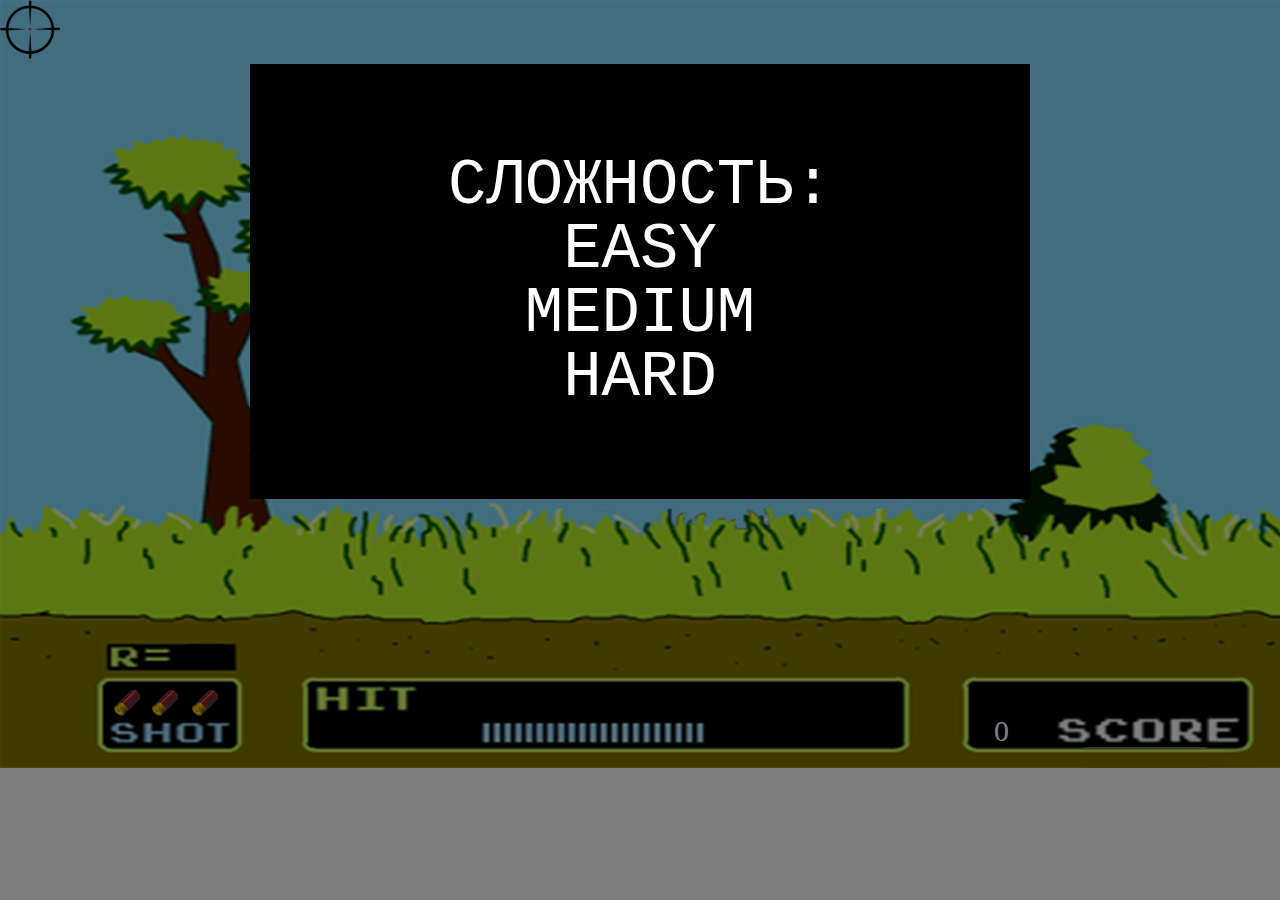
<file: 5/index.html>
<!DOCTYPE html>
<html>
<head>
    <meta charset="utf-8">
    
  <title>Охота на утку</title>
  <link href="css/reset.css" type="text/css" rel="stylesheet" />
  <link href="css/main.css" type="text/css" rel="stylesheet" />
  <script src="js/jquery-1.10.2.min.js" type="text/javascript"></script>
  <script src="js/duck.js" type="text/javascript"></script>
  <script src="js/game.js" type="text/javascript"></script>
  <script src="js/main.js" type="text/javascript"></script>
</head>
<body>

  <div id="white_flash"> </div>

  <div id="click"></div>

  <div id="score"> 
    0 
  </div>

  <img class="shell shell_1" src="img/shell.png"/>
  <img class="shell shell_2" src="img/shell.png"/>
  <img class="shell shell_3" src="img/shell.png"/>

  <div id="game-start"> 
    <div id="choose-difficulty">
      <h3> Сложность: </h3>
       <p class="difficulty">easy</p>
      <p class="difficulty">medium</p>
      <p class="difficulty">hard</p>
    </div>
  </div>

  <div id="actors">
    <figure id="duck-template" class="sprite duck right"></figure>
  </div>

  <div id="game-over">
    <div id="game-over-message">
      <h3>Игра окончена</h3>

      <p>Счёт: <span id="points"></span> очки</p>

      <p id="play-again">Попробовать еще?</p>
    </div>
  </div>

  <div id="game">
    <div id="crosshair"></div>
  </div>

</body>
</html>
</file>
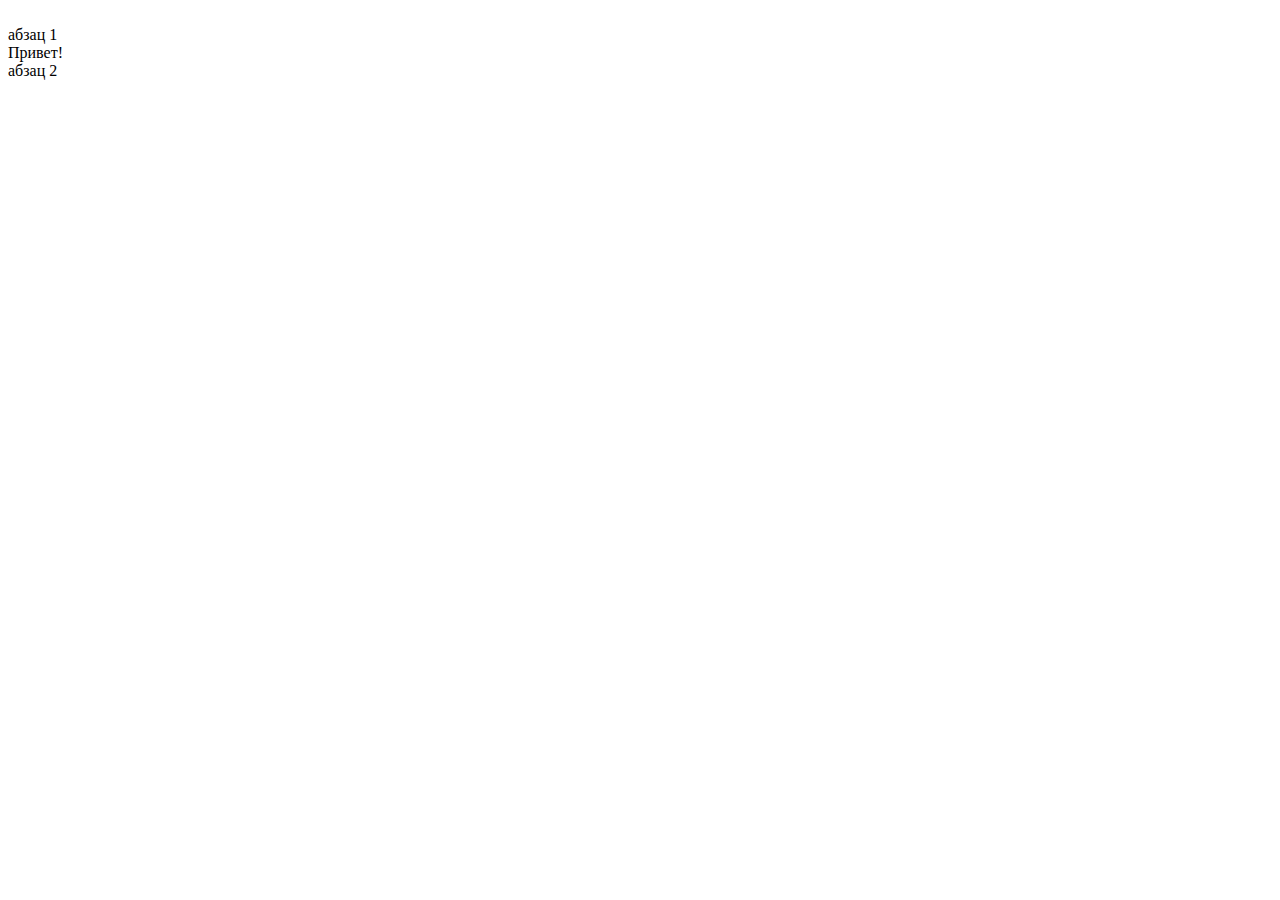
<file: 1/Lab1.html>
<!DOCTYPE html>
<html lang="ru">
<head>
	<meta charset="UTF-8">
	<title>Задание 1</title>
</head>
<body>
	<br> абзац 1
	<script>
		<!--
alert("Привет!");
			//-->
	</script>
	<br>Привет!
	<br> абзац 2
</body>
</html>
</file>
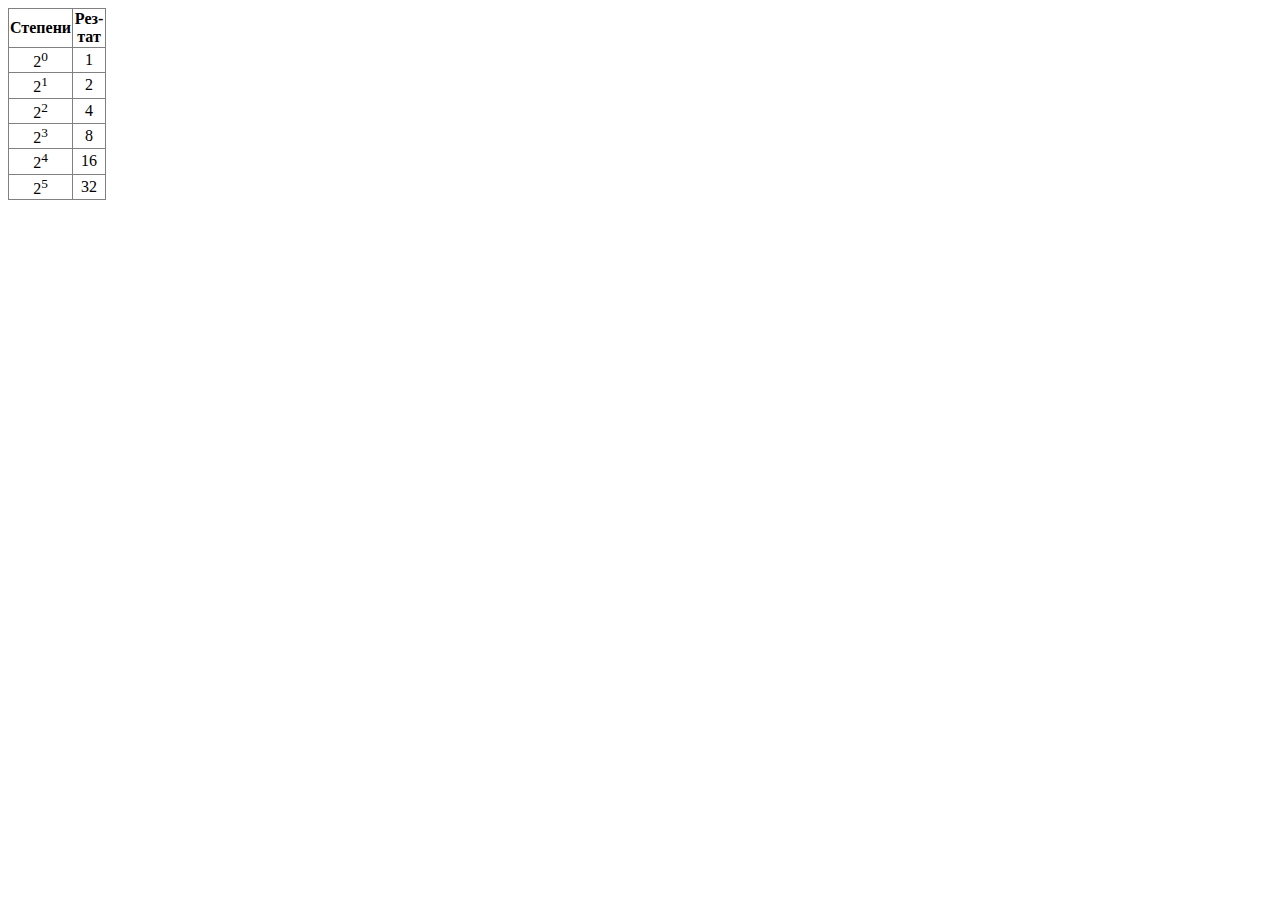
<file: 1/Lab6.html>
<!DOCTYPE html>
<html lang="ru">
<head>
	<meta charset="UTF-8">
	<title>Задание 6</title>
</head>
<body>
	<script language>
document.write('<table border="1" style="border-collapse: collapse; text-align: center;"><th>Степени</th><th>Рез-тат</th>');

for(var i=0; i<6; i++) {
document.write('<tr><td style="width: 30px">2<sup>'+i+'</sup></td><td style="width: 30px">'+Math.pow(2,i)+'</td></tr>');
}
document.write('</table>');
</script>
</body>
</html>
</file>
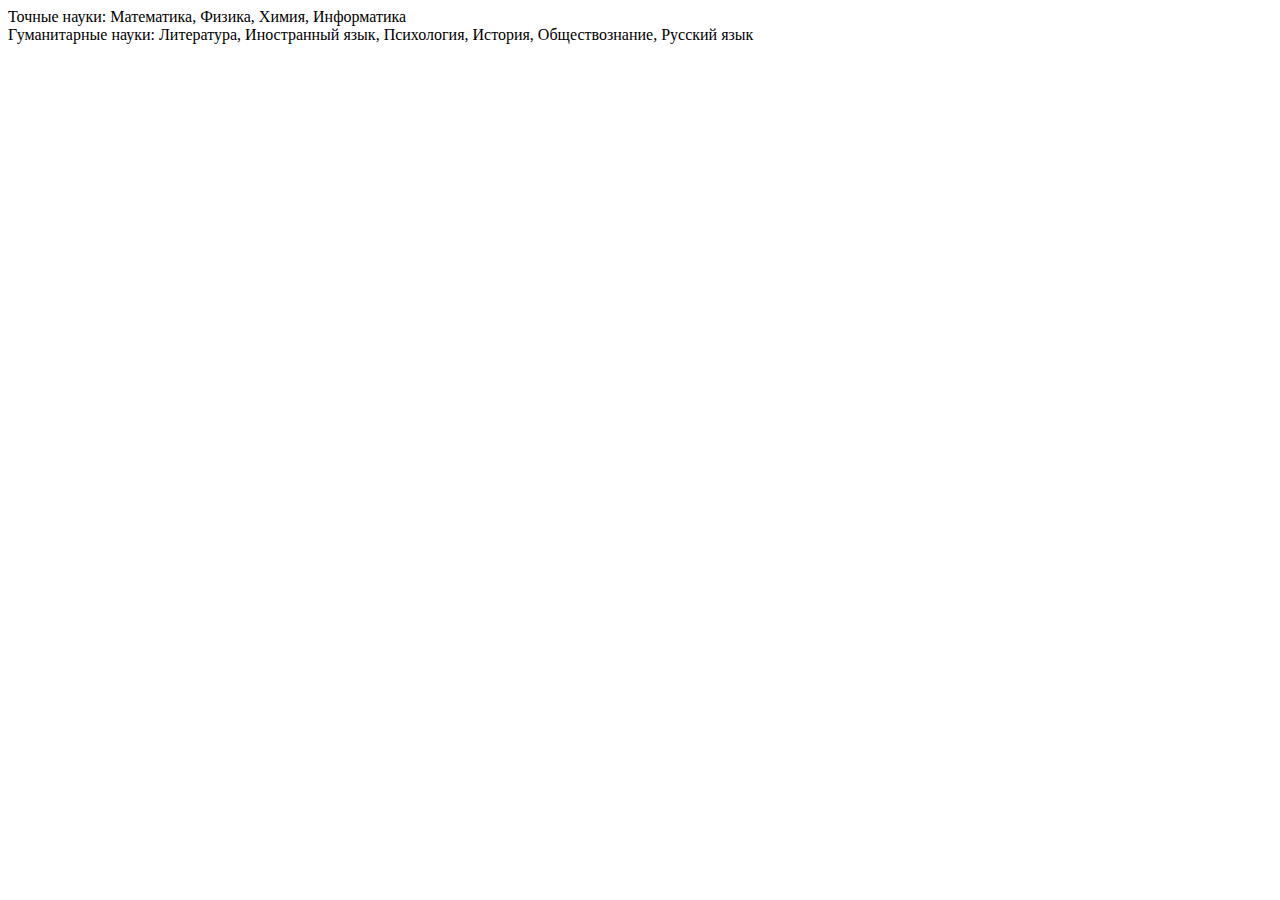
<file: 1/Lab7.html>
<!DOCTYPE html>
<html lang="ru">
<head>
	<script type="text/javascript">
		function arr(){
subject = new Array("Математика"," Физика"," Химия"," Информатика"," Литература"," Иностранный язык",
" Психология"," История"," Обществознание"," Русский язык");
exact_sciences = new Array();
exact_sciences=subject.slice(0,4);
humanitarian_sciences = new Array();
humanitarian_sciences=subject.slice(4,10);
document.write("Точные науки: "+exact_sciences);
document.write("<br>Гуманитарные науки: "+humanitarian_sciences);
		}
	</script>
	<meta charset="UTF-8">
	<title>Задание 7</title>
</head>
<body>
	<script language>
arr();
</script> 
</body>
</html>
</file>
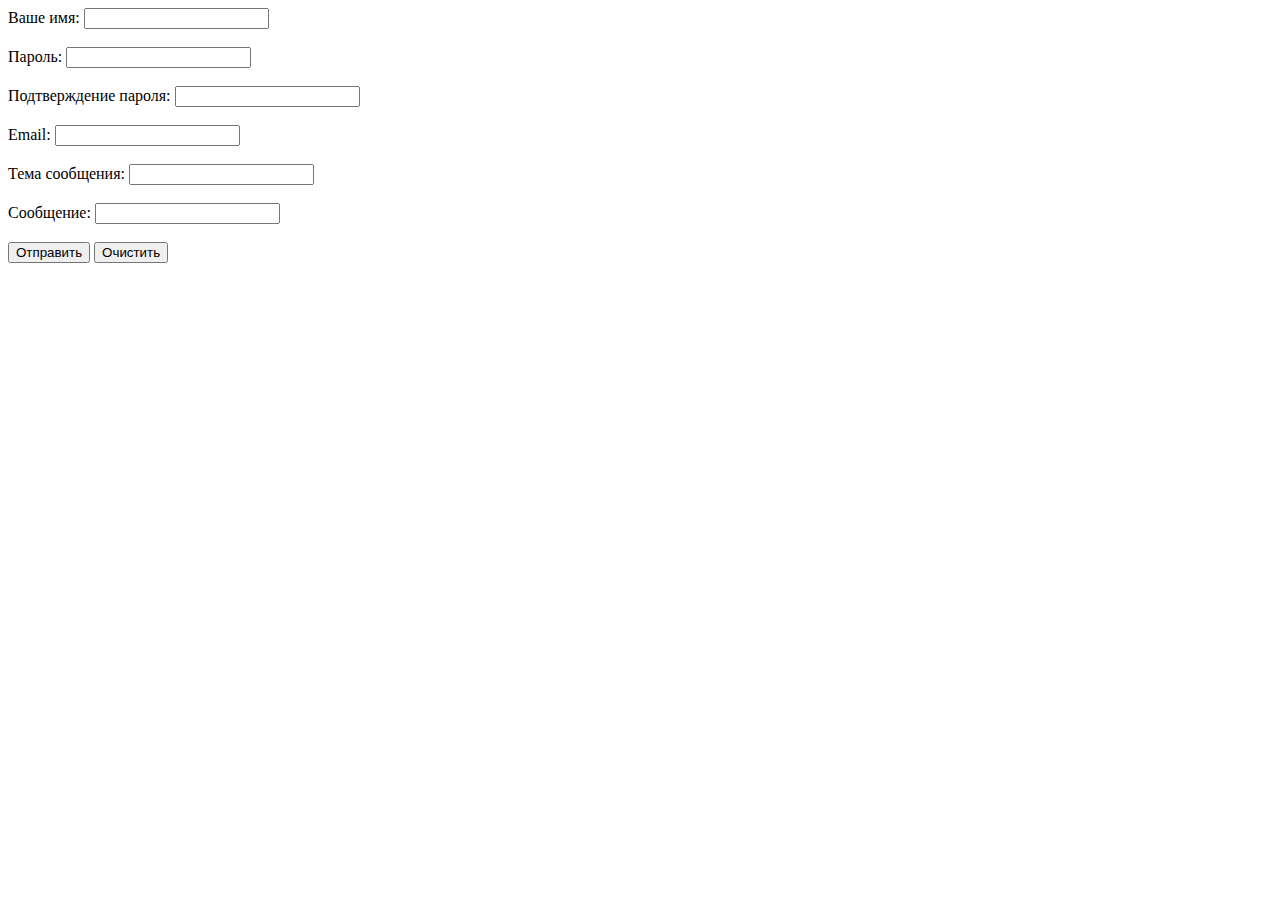
<file: 2/Lab2.html>
<!DOCTYPE html>
<html lang="ru">
<head>
	<meta charset="UTF-8">
	<title>Задание 2</title>
	<script src="http://ajax.googleapis.com/ajax/libs/jquery/2.0.3/jquery.min.js"></script>
	<script type="text/javascript">
		function valid(){
			var n = $("#name").val();
			var p = $("#password").val();
			var tp = $("#tpassword").val();
			var em = $("#Email").val();
			var mes = $("#message").val();
			var i = 0;

			if (n.length == 0){
					$("#name").css("border-color","red");
				} else {
					i = i+1;
					$("#name").css("border-color","green");
				}
				

			if (p != tp || p.length == 0){
					$("#password").css("border-color","red");
					$("#tpassword").css("border-color","red");
				} else {
					$("#password").css("border-color","green");
					$("#tpassword").css("border-color","green");
					i = i+1;
				}

			if (em.indexOf('@') == -1 || em.length <= 1){
				$("#Email").css("border-color","red");
			} else {
				$("#Email").css("border-color","green");
				i = i+1;
			}

			if (mes.length <=10 || mes.length == 0){
				$("#message").css("border-color","red");
			} else {
				$("#message").css("border-color","green");
				i = i+1;
			}
			if (i == 4){
				alert ("Сообщение отправлено!");
			} else{
				alert ("Введеные неверные данные!!!");
			}
		}


		function clearForm(){
			alert("Поля очищены!!!");
		}
	</script>
</head>
<body>
	<form name="form" id="f1">
		<span id="error"></span>
		<label>Ваше имя: </label>
		<input type="text" name="name" id="name"></br></br>

		<label>Пароль: </label>
		<input type="password" name="password" id="password"></br></br>

		<label>Подтверждение пароля: </label>
		<input type="password" name="tpassword" id="tpassword"></br></br>

		<label>Email: </label>
		<input type="text" name="Email" id="Email"></br></br>

		<label>Тема сообщения: </label>
		<input type="text" name="theme" id="theme"></br></br>

		<label>Сообщение: </label>
		<input type="text" name="message" id="message"></br></br>

		<input type="button" name="send" id="send" onclick="valid()" value="Отправить">
		<input type="reset" name="clear" id="clear" onclick="clearForm()" value="Очистить" >
	</form>
</body>
</html>
</file>
<file: 5/css/main.css>
body {
  user-select: none;
  user-drag: none;
}

#actors {
  display: none;
}

#game {
  background: url(../img/background.jpg);
  width: 1366px;
  height: 768px;
/*  overflow: hidden;*/
  cursor: none;
}

#crosshair {
  position: relative;
  z-index: 2;
  background: url(../img/crosshair.png);
  width: 60px;
  height: 60px;
  background-position: right: 10px;
}

.sprite {
  position: relative;
  z-index: 3;
  left: 0px;
  top: 0px;
  display: block;
  background: url(../img/sprites.png) no-repeat;
}

.duck.right {
  background-position: -836px -208px;
  width: 104px;
  height: 74px;
}

.duck.right.flap {
  background-position: -695px -208px;
  width: 104px;
  height: 74px;
}

.dead {
  transform: rotate(180deg);
  -webkit-transform: rotate(180deg);
}

#game-over {
  display: none;
  width: 100%;
  height: 100%;
  position: fixed;
  z-index: 10;
  background-color: rgba(0, 0, 0, 0.5);
  cursor: pointer;
}

#game-over-message {
  text-transform: uppercase;
  font-family: courier, "Courier New", monospace;
  background: #000;
  color: #FFF;
  width: 600px;
  font-size: 4em;
  padding: 1.4em;
  text-align: center;
  margin-left: auto;
  margin-right: auto;
  margin-top: 1em;
}

#game-over-message p {
  padding-top: 2em;
  font-size: 0.4em;
}



#score {
  font-family: impact;
  color: white;
  position: absolute;
  top: 716px;
  left: 994px;
  font-size: 30px;
}

#game-start {
  width: 100%;
  height: 100%;
  position: fixed;
  z-index: 10;
  background-color: rgba(0, 0, 0, 0.5);
  cursor: pointer;
}

#choose-difficulty {
  text-transform: uppercase;
  font-family: courier, "Courier New", monospace;
  background: #000;
  color: #FFF;
  width: 600px;
  font-size: 4em;
  padding: 1.4em;
  text-align: center;
  margin-left: auto;
  margin-right: auto;
  margin-top: 1em;
}

.shell {
  position: absolute;
  top: 688px;
  width: 30px;
  height: 30px;
  }

.shell_3 {
  left: 112px;
}

.shell_2 {
  left: 150px;
}

.shell_1 {
  left: 190px;
}

.display_none {
  display: none;
}

#white_flash {
  display: none;
  position: absolute;
  z-index: 11;
  background-color: white;
  height: 2000px;
  width: 2000px;
}
 
#click {
  position: absolute;
  z-index: 11;
  color: white;
  font-size: 100px;
  top: 500px;
  left: 500px;
}
</file>
